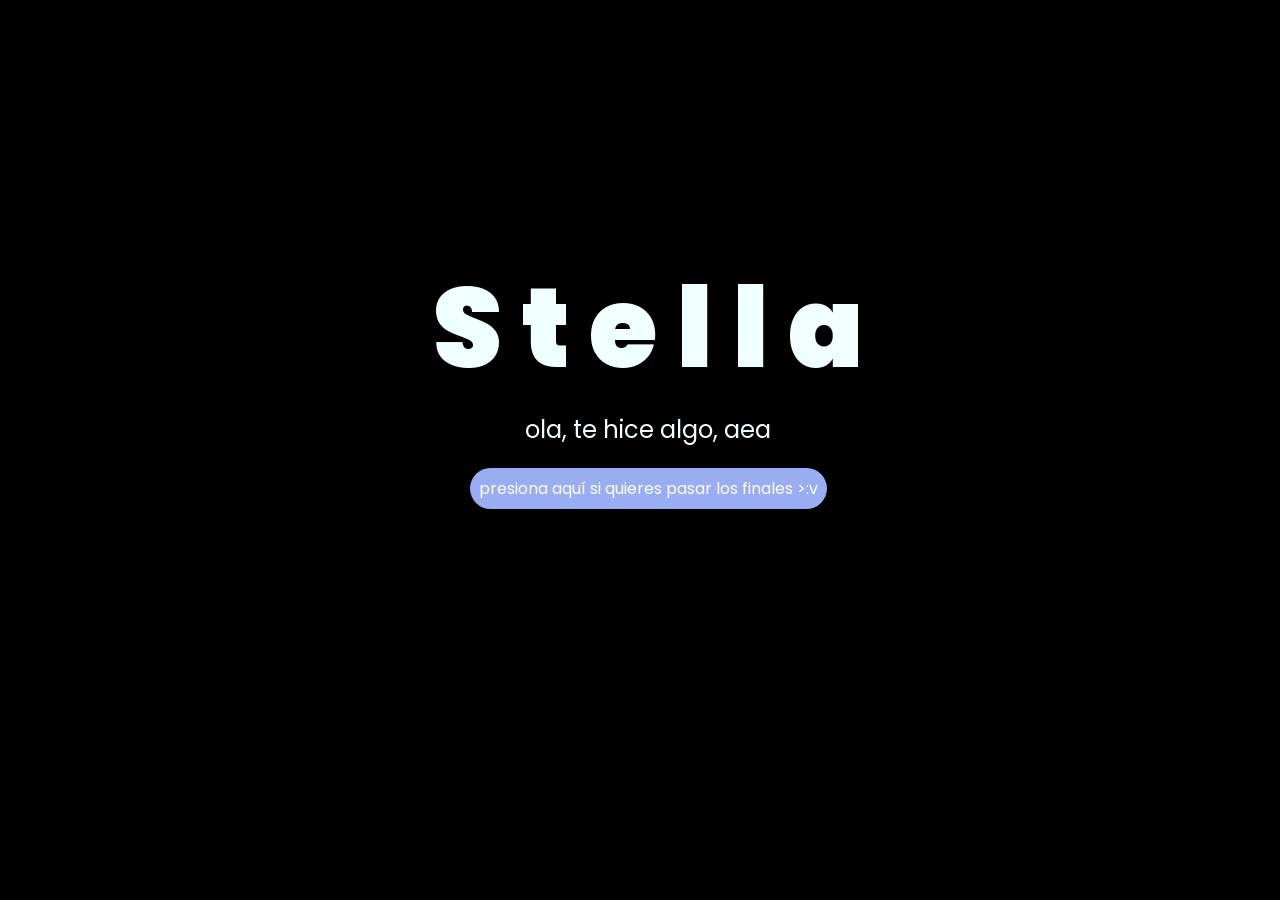
<file: index.html>
<!DOCTYPE html>
<html lang="es">
  <head>
    <meta charset="UTF-8" />
    <meta http-equiv="X-UA-Compatible" content="IE=edge" />
    <meta name="viewport" content="width=device-width, initial-scale=1.0" />
    <link rel="stylesheet" href="css/style.css" />
    <link rel="icon" href="img/flowers.png" type="image/x-icon" />
    <title>Para Stella</title>
  </head>

  <body>
    <div class="greetings">
      <span>S</span>
      <span>t</span>
      <span>e</span>
      <span>l</span>
      <span>l</span>
      <span>a</span>
    </div>
    <div class="description">
      <span>ola, te hice algo, aea</span>
    </div>
    <div class="button">
      <button class="botones">
        <a href="flower.html" style="color: #fff"
          >presiona aquí si quieres pasar los finales >:v</a
        >
      </button>
    </div>
  </body>
</html>
</file>
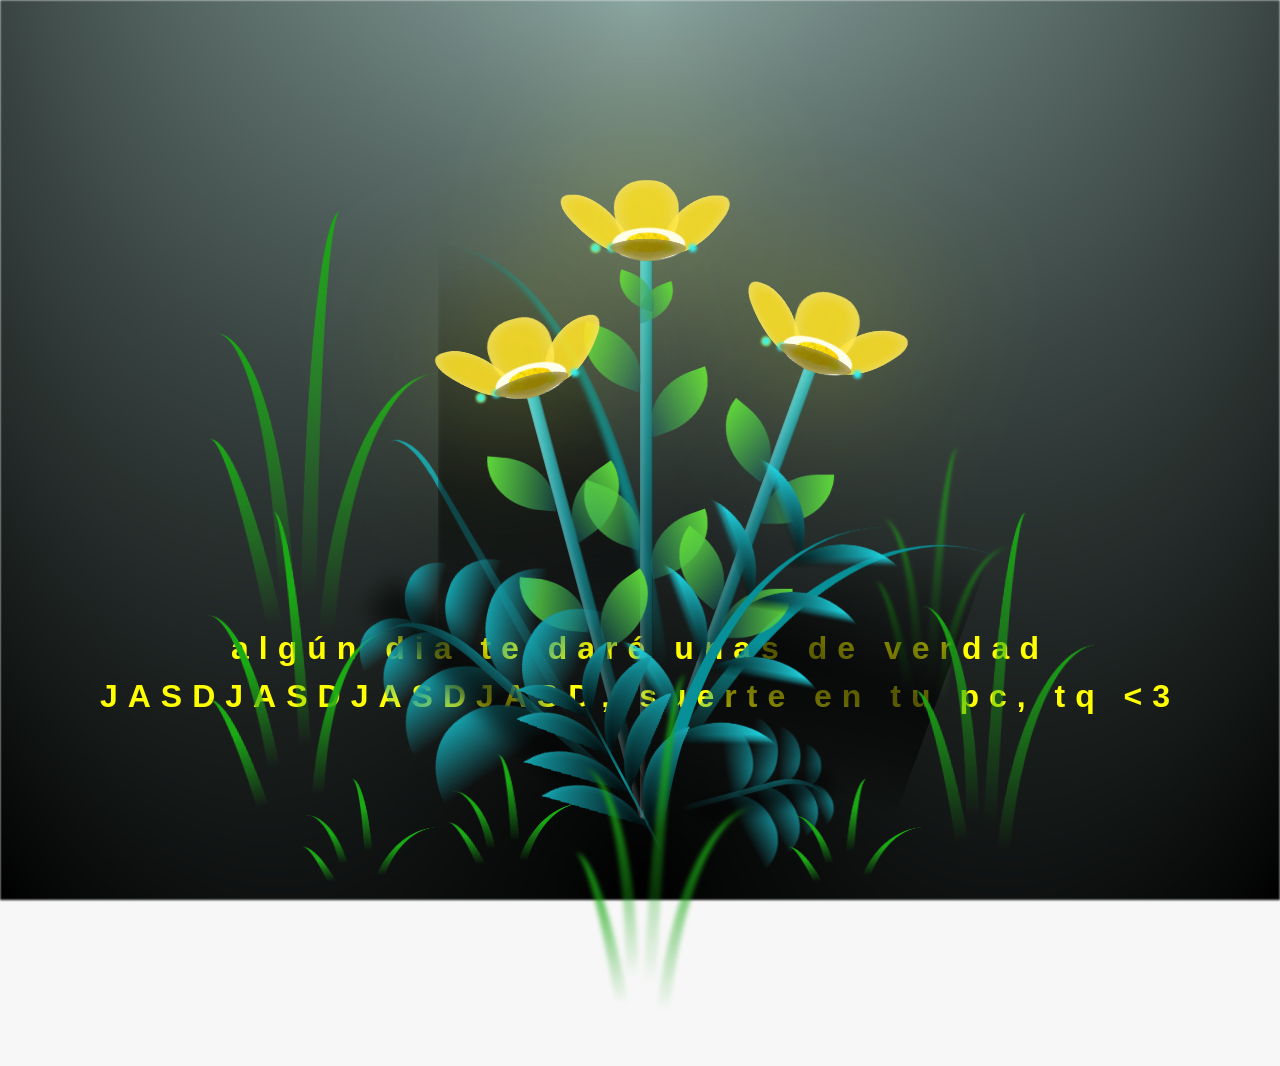
<file: flower.html>
<!DOCTYPE html>
<html lang="es">
  <head>
    <meta charset="UTF-8" />
    <meta http-equiv="X-UA-Compatible" content="IE=edge" />
    <meta name="viewport" content="width=device-width, initial-scale=1.0" />
    <link rel="stylesheet" href="css/main.css" />
    <link rel="icon" href="img/flowers.png" type="image/x-icon" />
    <title>Flower</title>
  </head>
  <body class="container">
    <audio src="sound/taylor.mp3" autoplay></audio>
    <div id="lyrics"></div>

    <h1 class="titulo">
      algún dia te daré unas de verdad JASDJASDJASDJASD, suerte en tu pc, tq <3
    </h1>
    <div class="night"></div>
    <div class="flowers">
      <div class="flower flower--1">
        <div class="flower__leafs flower__leafs--1">
          <div class="flower__leaf flower__leaf--1"></div>
          <div class="flower__leaf flower__leaf--2"></div>
          <div class="flower__leaf flower__leaf--3"></div>
          <div class="flower__leaf flower__leaf--4"></div>
          <div class="flower__white-circle"></div>

          <div class="flower__light flower__light--1"></div>
          <div class="flower__light flower__light--2"></div>
          <div class="flower__light flower__light--3"></div>
          <div class="flower__light flower__light--4"></div>
          <div class="flower__light flower__light--5"></div>
          <div class="flower__light flower__light--6"></div>
          <div class="flower__light flower__light--7"></div>
          <div class="flower__light flower__light--8"></div>
        </div>
        <div class="flower__line">
          <div class="flower__line__leaf flower__line__leaf--1"></div>
          <div class="flower__line__leaf flower__line__leaf--2"></div>
          <div class="flower__line__leaf flower__line__leaf--3"></div>
          <div class="flower__line__leaf flower__line__leaf--4"></div>
          <div class="flower__line__leaf flower__line__leaf--5"></div>
          <div class="flower__line__leaf flower__line__leaf--6"></div>
        </div>
      </div>

      <div class="flower flower--2">
        <div class="flower__leafs flower__leafs--2">
          <div class="flower__leaf flower__leaf--1"></div>
          <div class="flower__leaf flower__leaf--2"></div>
          <div class="flower__leaf flower__leaf--3"></div>
          <div class="flower__leaf flower__leaf--4"></div>
          <div class="flower__white-circle"></div>

          <div class="flower__light flower__light--1"></div>
          <div class="flower__light flower__light--2"></div>
          <div class="flower__light flower__light--3"></div>
          <div class="flower__light flower__light--4"></div>
          <div class="flower__light flower__light--5"></div>
          <div class="flower__light flower__light--6"></div>
          <div class="flower__light flower__light--7"></div>
          <div class="flower__light flower__light--8"></div>
        </div>
        <div class="flower__line">
          <div class="flower__line__leaf flower__line__leaf--1"></div>
          <div class="flower__line__leaf flower__line__leaf--2"></div>
          <div class="flower__line__leaf flower__line__leaf--3"></div>
          <div class="flower__line__leaf flower__line__leaf--4"></div>
        </div>
      </div>

      <div class="flower flower--3">
        <div class="flower__leafs flower__leafs--3">
          <div class="flower__leaf flower__leaf--1"></div>
          <div class="flower__leaf flower__leaf--2"></div>
          <div class="flower__leaf flower__leaf--3"></div>
          <div class="flower__leaf flower__leaf--4"></div>
          <div class="flower__white-circle"></div>

          <div class="flower__light flower__light--1"></div>
          <div class="flower__light flower__light--2"></div>
          <div class="flower__light flower__light--3"></div>
          <div class="flower__light flower__light--4"></div>
          <div class="flower__light flower__light--5"></div>
          <div class="flower__light flower__light--6"></div>
          <div class="flower__light flower__light--7"></div>
          <div class="flower__light flower__light--8"></div>
        </div>
        <div class="flower__line">
          <div class="flower__line__leaf flower__line__leaf--1"></div>
          <div class="flower__line__leaf flower__line__leaf--2"></div>
          <div class="flower__line__leaf flower__line__leaf--3"></div>
          <div class="flower__line__leaf flower__line__leaf--4"></div>
        </div>
      </div>

      <div class="grow-ans" style="--d: 1.2s">
        <div class="flower__g-long">
          <div class="flower__g-long__top"></div>
          <div class="flower__g-long__bottom"></div>
        </div>
      </div>

      <div class="growing-grass">
        <div class="flower__grass flower__grass--1">
          <div class="flower__grass--top"></div>
          <div class="flower__grass--bottom"></div>
          <div class="flower__grass__leaf flower__grass__leaf--1"></div>
          <div class="flower__grass__leaf flower__grass__leaf--2"></div>
          <div class="flower__grass__leaf flower__grass__leaf--3"></div>
          <div class="flower__grass__leaf flower__grass__leaf--4"></div>
          <div class="flower__grass__leaf flower__grass__leaf--5"></div>
          <div class="flower__grass__leaf flower__grass__leaf--6"></div>
          <div class="flower__grass__leaf flower__grass__leaf--7"></div>
          <div class="flower__grass__leaf flower__grass__leaf--8"></div>
          <div class="flower__grass__overlay"></div>
        </div>
      </div>

      <div class="growing-grass">
        <div class="flower__grass flower__grass--2">
          <div class="flower__grass--top"></div>
          <div class="flower__grass--bottom"></div>
          <div class="flower__grass__leaf flower__grass__leaf--1"></div>
          <div class="flower__grass__leaf flower__grass__leaf--2"></div>
          <div class="flower__grass__leaf flower__grass__leaf--3"></div>
          <div class="flower__grass__leaf flower__grass__leaf--4"></div>
          <div class="flower__grass__leaf flower__grass__leaf--5"></div>
          <div class="flower__grass__leaf flower__grass__leaf--6"></div>
          <div class="flower__grass__leaf flower__grass__leaf--7"></div>
          <div class="flower__grass__leaf flower__grass__leaf--8"></div>
          <div class="flower__grass__overlay"></div>
        </div>
      </div>

      <div class="grow-ans" style="--d: 2.4s">
        <div class="flower__g-right flower__g-right--1">
          <div class="leaf"></div>
        </div>
      </div>

      <div class="grow-ans" style="--d: 2.8s">
        <div class="flower__g-right flower__g-right--2">
          <div class="leaf"></div>
        </div>
      </div>

      <div class="grow-ans" style="--d: 2.8s">
        <div class="flower__g-front">
          <div
            class="flower__g-front__leaf-wrapper flower__g-front__leaf-wrapper--1"
          >
            <div class="flower__g-front__leaf"></div>
          </div>
          <div
            class="flower__g-front__leaf-wrapper flower__g-front__leaf-wrapper--2"
          >
            <div class="flower__g-front__leaf"></div>
          </div>
          <div
            class="flower__g-front__leaf-wrapper flower__g-front__leaf-wrapper--3"
          >
            <div class="flower__g-front__leaf"></div>
          </div>
          <div
            class="flower__g-front__leaf-wrapper flower__g-front__leaf-wrapper--4"
          >
            <div class="flower__g-front__leaf"></div>
          </div>
          <div
            class="flower__g-front__leaf-wrapper flower__g-front__leaf-wrapper--5"
          >
            <div class="flower__g-front__leaf"></div>
          </div>
          <div
            class="flower__g-front__leaf-wrapper flower__g-front__leaf-wrapper--6"
          >
            <div class="flower__g-front__leaf"></div>
          </div>
          <div
            class="flower__g-front__leaf-wrapper flower__g-front__leaf-wrapper--7"
          >
            <div class="flower__g-front__leaf"></div>
          </div>
          <div
            class="flower__g-front__leaf-wrapper flower__g-front__leaf-wrapper--8"
          >
            <div class="flower__g-front__leaf"></div>
          </div>
          <div class="flower__g-front__line"></div>
        </div>
      </div>

      <div class="grow-ans" style="--d: 3.2s">
        <div class="flower__g-fr">
          <div class="leaf"></div>
          <div class="flower__g-fr__leaf flower__g-fr__leaf--1"></div>
          <div class="flower__g-fr__leaf flower__g-fr__leaf--2"></div>
          <div class="flower__g-fr__leaf flower__g-fr__leaf--3"></div>
          <div class="flower__g-fr__leaf flower__g-fr__leaf--4"></div>
          <div class="flower__g-fr__leaf flower__g-fr__leaf--5"></div>
          <div class="flower__g-fr__leaf flower__g-fr__leaf--6"></div>
          <div class="flower__g-fr__leaf flower__g-fr__leaf--7"></div>
          <div class="flower__g-fr__leaf flower__g-fr__leaf--8"></div>
        </div>
      </div>

      <div class="long-g long-g--0">
        <div class="grow-ans" style="--d: 3s">
          <div class="leaf leaf--0"></div>
        </div>
        <div class="grow-ans" style="--d: 2.2s">
          <div class="leaf leaf--1"></div>
        </div>
        <div class="grow-ans" style="--d: 3.4s">
          <div class="leaf leaf--2"></div>
        </div>
        <div class="grow-ans" style="--d: 3.6s">
          <div class="leaf leaf--3"></div>
        </div>
      </div>

      <div class="long-g long-g--1">
        <div class="grow-ans" style="--d: 3.6s">
          <div class="leaf leaf--0"></div>
        </div>
        <div class="grow-ans" style="--d: 3.8s">
          <div class="leaf leaf--1"></div>
        </div>
        <div class="grow-ans" style="--d: 4s">
          <div class="leaf leaf--2"></div>
        </div>
        <div class="grow-ans" style="--d: 4.2s">
          <div class="leaf leaf--3"></div>
        </div>
      </div>

      <div class="long-g long-g--2">
        <div class="grow-ans" style="--d: 4s">
          <div class="leaf leaf--0"></div>
        </div>
        <div class="grow-ans" style="--d: 4.2s">
          <div class="leaf leaf--1"></div>
        </div>
        <div class="grow-ans" style="--d: 4.4s">
          <div class="leaf leaf--2"></div>
        </div>
        <div class="grow-ans" style="--d: 4.6s">
          <div class="leaf leaf--3"></div>
        </div>
      </div>

      <div class="long-g long-g--3">
        <div class="grow-ans" style="--d: 4s">
          <div class="leaf leaf--0"></div>
        </div>
        <div class="grow-ans" style="--d: 4.2s">
          <div class="leaf leaf--1"></div>
        </div>
        <div class="grow-ans" style="--d: 3s">
          <div class="leaf leaf--2"></div>
        </div>
        <div class="grow-ans" style="--d: 3.6s">
          <div class="leaf leaf--3"></div>
        </div>
      </div>

      <div class="long-g long-g--4">
        <div class="grow-ans" style="--d: 4s">
          <div class="leaf leaf--0"></div>
        </div>
        <div class="grow-ans" style="--d: 4.2s">
          <div class="leaf leaf--1"></div>
        </div>
        <div class="grow-ans" style="--d: 3s">
          <div class="leaf leaf--2"></div>
        </div>
        <div class="grow-ans" style="--d: 3.6s">
          <div class="leaf leaf--3"></div>
        </div>
      </div>

      <div class="long-g long-g--5">
        <div class="grow-ans" style="--d: 4s">
          <div class="leaf leaf--0"></div>
        </div>
        <div class="grow-ans" style="--d: 4.2s">
          <div class="leaf leaf--1"></div>
        </div>
        <div class="grow-ans" style="--d: 3s">
          <div class="leaf leaf--2"></div>
        </div>
        <div class="grow-ans" style="--d: 3.6s">
          <div class="leaf leaf--3"></div>
        </div>
      </div>

      <div class="long-g long-g--6">
        <div class="grow-ans" style="--d: 4.2s">
          <div class="leaf leaf--0"></div>
        </div>
        <div class="grow-ans" style="--d: 4.4s">
          <div class="leaf leaf--1"></div>
        </div>
        <div class="grow-ans" style="--d: 4.6s">
          <div class="leaf leaf--2"></div>
        </div>
        <div class="grow-ans" style="--d: 4.8s">
          <div class="leaf leaf--3"></div>
        </div>
      </div>

      <div class="long-g long-g--7">
        <div class="grow-ans" style="--d: 3s">
          <div class="leaf leaf--0"></div>
        </div>
        <div class="grow-ans" style="--d: 3.2s">
          <div class="leaf leaf--1"></div>
        </div>
        <div class="grow-ans" style="--d: 3.5s">
          <div class="leaf leaf--2"></div>
        </div>
        <div class="grow-ans" style="--d: 3.6s">
          <div class="leaf leaf--3"></div>
        </div>
      </div>
    </div>
    <script src="anim.js"></script>
    <script src="main.js"></script>
  </body>
</html>
</file>
<file: css/style.css>
@import url('https://fonts.googleapis.com/css2?family=Poppins:ital,wght@0,500;1,900&display=swap');
*{
    font-family: 'Poppins',cursive;
}
body{
    color: azure;
    width: 100%;
    height: 82vh;
    display: flex;
    flex-direction: column;
    align-items: center;
    justify-content: center;
    background-color: black;
    /* padding-top: -30; */
}

.botones{
    padding: 9px;
    border-radius: 80px;
    background-color: transparent;
    border: none;
}

.botones a{
    background-color: #99AEF2;
    padding: 9px;
    border-radius: 80px;
    -webkit-border-radius: 80px;
    -moz-border-radius: 80px;
    -ms-border-radius: 80px;
    -o-border-radius: 80px;

}

.botones a:focus{
    background-color: rgb(50, 194, 194);
}

.greetings{
    font-size: 7rem;
    font-weight: 900;
}
.greetings > span{
    animation: glow 2.5s ease-in-out infinite;
}
@keyframes glow{
    0%, 100%{
        color: #fff;
        text-shadow: 0 0 12px #39c6d6, 0 0 50px #39c6d6, 0 0 100px #39c6d6;
    }
    10%, 90%{
        color: #111;
        text-shadow: none;
    }
}
.greetings > span:nth-child(2){
    animation-delay: .2s ;
}
.greetings > span:nth-child(3){
    animation-delay: .4s ;
}
.greetings > span:nth-child(4){
    animation-delay: .6s;
}
.greetings > span:nth-child(5){
    animation-delay: .8s;
}
.greetings > span:nth-child(6){
    animation-delay: 1s;
}

.description{
    font-size: 1.5rem;
    margin-bottom: 20px;
}

.button a{
    text-decoration: none;
    font-size: 1rem;
    color: #111;
}

@media screen and (max-width:574px){
    .greetings{
        display: block;
        font-size: 4rem;
        font-weight: 800;
        text-align: center;
    }
    .description{
        font-size: 2rem;
    }
    
    .button a{
        font-size: 1rem;
    }
}
</file>
<file: css/main.css>
*,
*::after,
*::before {
  padding: 0;
  margin: 0;
  box-sizing: border-box;
}

:root {
  --dark-color: #000;
}

body {
  display: flex;
  align-items: flex-end;
  justify-content: center;
  min-height: 100vh;
  background-color: var(--dark-color);
  overflow: hidden;
  perspective: 1000px;
}

#lyrics {
  font-size: 28px;
  font-family: "Franklin Gothic Medium", "Arial Narrow", Arial, sans-serif;
  color: white;
  position: absolute;
  margin-bottom: 20%;
  z-index: 1;
  font-weight: bold;
  letter-spacing: 4px;
}
@media only screen and (max-width: 600px) {
  /* Estilos específicos para dispositivos con un ancho máximo de 600px */
  #lyrics {
      font-size: 14px; /* Reduce el tamaño del texto para dispositivos más pequeños */
      margin-bottom: 530px;
      letter-spacing: 3px;
  }

}
.titulo {
  margin-bottom: 180px;
  font-family: "Arial Narrow", Arial, sans-serif;
  color: yellow;
  position: absolute;
  font-weight: bold;
  letter-spacing: 10px;
  opacity: 0;
  animation: fadeIn 3s ease-in-out forwards;
  text-align: center;
}
@keyframes fadeIn {
  from {
    opacity: 0;
  }
  to {
    opacity: 1;
  }
}

.night {
  z-index: -1;
  position: absolute;
  left: 50%;
  top: 0;
  transform: translateX(-50%);
  width: 100%;
  height: 100%;
  filter: blur(0.1vmin);
  background-image: radial-gradient(
      ellipse at top,
      transparent 0%,
      var(--dark-color)
    ),
    radial-gradient(
      ellipse at bottom,
      var(--dark-color),
      #C5EBE3
    ),
    repeating-linear-gradient(
      220deg,
      rgb(0, 0, 0) 0px,
      rgb(0, 0, 0) 19px,
      transparent 19px,
      transparent 22px
    ),
    repeating-linear-gradient(
      189deg,
      rgb(0, 0, 0) 0px,
      rgb(0, 0, 0) 19px,
      transparent 19px,
      transparent 22px
    ),
    repeating-linear-gradient(
      148deg,
      rgb(0, 0, 0) 0px,
      rgb(0, 0, 0) 19px,
      transparent 19px,
      transparent 22px
    ),
    linear-gradient(90deg, rgb(0, 255, 250), rgb(240, 240, 240));
}

.flowers {
  position: relative;
  transform: scale(0.9);
  /*margin-bottom: 100px;
  */
}

@media only screen and (max-width: 600px) {
  /* Estilos específicos para dispositivos con un ancho máximo de 600px */
.flowers {
      font-size: 14px;
      margin-bottom: 35%;
      letter-spacing: 3px;
      transform: scale(1.0);
}

}

.flower {
  position: absolute;
  bottom: 10vmin;
  transform-origin: bottom center;
  z-index: 10;
  --fl-speed: 0.8s;
}
.flower--1 {
  -webkit-animation: moving-flower-1 4s linear infinite;
  animation: moving-flower-1 4s linear infinite;
}
.flower--1 .flower__line {
  height: 70vmin;
  -webkit-animation-delay: 0.3s;
  animation-delay: 0.3s;
}
.flower--1 .flower__line__leaf--1 {
  -webkit-animation: blooming-leaf-right var(--fl-speed) 1.6s backwards;
  animation: blooming-leaf-right var(--fl-speed) 1.6s backwards;
}
.flower--1 .flower__line__leaf--2 {
  -webkit-animation: blooming-leaf-right var(--fl-speed) 1.4s backwards;
  animation: blooming-leaf-right var(--fl-speed) 1.4s backwards;
}
.flower--1 .flower__line__leaf--3 {
  -webkit-animation: blooming-leaf-left var(--fl-speed) 1.2s backwards;
  animation: blooming-leaf-left var(--fl-speed) 1.2s backwards;
}
.flower--1 .flower__line__leaf--4 {
  -webkit-animation: blooming-leaf-left var(--fl-speed) 1s backwards;
  animation: blooming-leaf-left var(--fl-speed) 1s backwards;
}
.flower--1 .flower__line__leaf--5 {
  -webkit-animation: blooming-leaf-right var(--fl-speed) 1.8s backwards;
  animation: blooming-leaf-right var(--fl-speed) 1.8s backwards;
}
.flower--1 .flower__line__leaf--6 {
  -webkit-animation: blooming-leaf-left var(--fl-speed) 2s backwards;
  animation: blooming-leaf-left var(--fl-speed) 2s backwards;
}
.flower--2 {
  left: 50%;
  transform: rotate(20deg);
  -webkit-animation: moving-flower-2 4s linear infinite;
  animation: moving-flower-2 4s linear infinite;
}
.flower--2 .flower__line {
  height: 60vmin;
  -webkit-animation-delay: 0.6s;
  animation-delay: 0.6s;
}
.flower--2 .flower__line__leaf--1 {
  -webkit-animation: blooming-leaf-right var(--fl-speed) 1.9s backwards;
  animation: blooming-leaf-right var(--fl-speed) 1.9s backwards;
}
.flower--2 .flower__line__leaf--2 {
  -webkit-animation: blooming-leaf-right var(--fl-speed) 1.7s backwards;
  animation: blooming-leaf-right var(--fl-speed) 1.7s backwards;
}
.flower--2 .flower__line__leaf--3 {
  -webkit-animation: blooming-leaf-left var(--fl-speed) 1.5s backwards;
  animation: blooming-leaf-left var(--fl-speed) 1.5s backwards;
}
.flower--2 .flower__line__leaf--4 {
  -webkit-animation: blooming-leaf-left var(--fl-speed) 1.3s backwards;
  animation: blooming-leaf-left var(--fl-speed) 1.3s backwards;
}
.flower--3 {
  left: 50%;
  transform: rotate(-15deg);
  -webkit-animation: moving-flower-3 4s linear infinite;
  animation: moving-flower-3 4s linear infinite;
}
.flower--3 .flower__line {
  -webkit-animation-delay: 0.9s;
  animation-delay: 0.9s;
}
.flower--3 .flower__line__leaf--1 {
  -webkit-animation: blooming-leaf-right var(--fl-speed) 2.5s backwards;
  animation: blooming-leaf-right var(--fl-speed) 2.5s backwards;
}
.flower--3 .flower__line__leaf--2 {
  -webkit-animation: blooming-leaf-right var(--fl-speed) 2.3s backwards;
  animation: blooming-leaf-right var(--fl-speed) 2.3s backwards;
}
.flower--3 .flower__line__leaf--3 {
  -webkit-animation: blooming-leaf-left var(--fl-speed) 2.1s backwards;
  animation: blooming-leaf-left var(--fl-speed) 2.1s backwards;
}
.flower--3 .flower__line__leaf--4 {
  -webkit-animation: blooming-leaf-left var(--fl-speed) 1.9s backwards;
  animation: blooming-leaf-left var(--fl-speed) 1.9s backwards;
}
.flower__leafs {
  position: relative;
  -webkit-animation: blooming-flower 2s backwards;
  animation: blooming-flower 2s backwards;
}
.flower__leafs--1 {
  -webkit-animation-delay: 1.1s;
  animation-delay: 1.1s;
}
.flower__leafs--2 {
  -webkit-animation-delay: 1.4s;
  animation-delay: 1.4s;
}
.flower__leafs--3 {
  -webkit-animation-delay: 1.7s;
  animation-delay: 1.7s;
}
.flower__leafs::after {
  content: "";
  position: absolute;
  left: 0;
  top: 0;
  transform: translate(-50%, -100%);
  width: 8vmin;
  height: 8vmin;
  background-color: #f9fd25;
  /* background-color: #fd2525; */
  filter: blur(10vmin);
}
.flower__leaf {
  position: absolute;
  bottom: 0;
  left: 50%;
  width: 8vmin;
  height: 11vmin;
  border-radius: 51% 49% 47% 53%/44% 45% 55% 69%;
  background-color: #99AEF2;
  background-color: #fddd25;
  transform-origin: bottom center;
  opacity: 0.9;
  box-shadow: inset 0 0 2vmin rgba(255, 255, 255, 0.5);
}
.flower__leaf--1 {
  transform: translate(-10%, 1%) rotateY(40deg) rotateX(-50deg);
}
.flower__leaf--2 {
  transform: translate(-50%, -4%) rotateX(40deg);
}
.flower__leaf--3 {
  transform: translate(-90%, 0%) rotateY(45deg) rotateX(50deg);
}
.flower__leaf--4 {
  width: 8vmin;
  height: 8vmin;
  transform-origin: bottom left;
  border-radius: 4vmin 10vmin 4vmin 4vmin;
  transform: translate(0%, 18%) rotateX(70deg) rotate(-43deg);
  background-color: #7c6901;
  z-index: 1;
  opacity: 0.8;
}
.flower__white-circle {
  position: absolute;
  left: -3.5vmin;
  top: -3vmin;
  width: 9vmin;
  height: 4vmin;
  border-radius: 50%;
  background-color: #fff;
}
.flower__white-circle::after {
  content: "";
  position: absolute;
  left: 50%;
  top: 45%;
  transform: translate(-50%, -50%);
  width: 60%;
  height: 60%;
  border-radius: inherit;
  background-image: repeating-linear-gradient(
      135deg,
      rgba(0, 0, 0, 0.03) 0px,
      rgba(0, 0, 0, 0.03) 1px,
      transparent 1px,
      transparent 12px
    ),
    repeating-linear-gradient(
      45deg,
      rgba(0, 0, 0, 0.03) 0px,
      rgba(0, 0, 0, 0.03) 1px,
      transparent 1px,
      transparent 12px
    ),
    repeating-linear-gradient(
      67.5deg,
      rgba(0, 0, 0, 0.03) 0px,
      rgba(0, 0, 0, 0.03) 1px,
      transparent 1px,
      transparent 12px
    ),
    repeating-linear-gradient(
      135deg,
      rgba(0, 0, 0, 0.03) 0px,
      rgba(0, 0, 0, 0.03) 1px,
      transparent 1px,
      transparent 12px
    ),
    repeating-linear-gradient(
      45deg,
      rgba(0, 0, 0, 0.03) 0px,
      rgba(0, 0, 0, 0.03) 1px,
      transparent 1px,
      transparent 12px
    ),
    repeating-linear-gradient(
      112.5deg,
      rgba(0, 0, 0, 0.03) 0px,
      rgba(0, 0, 0, 0.03) 1px,
      transparent 1px,
      transparent 12px
    ),
    repeating-linear-gradient(
      112.5deg,
      rgba(0, 0, 0, 0.03) 0px,
      rgba(0, 0, 0, 0.03) 1px,
      transparent 1px,
      transparent 12px
    ),
    repeating-linear-gradient(
      45deg,
      rgba(0, 0, 0, 0.03) 0px,
      rgba(0, 0, 0, 0.03) 1px,
      transparent 1px,
      transparent 12px
    ),
    repeating-linear-gradient(
      22.5deg,
      rgba(0, 0, 0, 0.03) 0px,
      rgba(0, 0, 0, 0.03) 1px,
      transparent 1px,
      transparent 12px
    ),
    repeating-linear-gradient(
      45deg,
      rgba(0, 0, 0, 0.03) 0px,
      rgba(0, 0, 0, 0.03) 1px,
      transparent 1px,
      transparent 12px
    ),
    repeating-linear-gradient(
      22.5deg,
      rgba(0, 0, 0, 0.03) 0px,
      rgba(0, 0, 0, 0.03) 1px,
      transparent 1px,
      transparent 12px
    ),
    repeating-linear-gradient(
      135deg,
      rgba(0, 0, 0, 0.03) 0px,
      rgba(0, 0, 0, 0.03) 1px,
      transparent 1px,
      transparent 12px
    ),
    repeating-linear-gradient(
      157.5deg,
      rgba(0, 0, 0, 0.03) 0px,
      rgba(0, 0, 0, 0.03) 1px,
      transparent 1px,
      transparent 12px
    ),
    repeating-linear-gradient(
      67.5deg,
      rgba(0, 0, 0, 0.03) 0px,
      rgba(0, 0, 0, 0.03) 1px,
      transparent 1px,
      transparent 12px
    ),
    repeating-linear-gradient(
      67.5deg,
      rgba(0, 0, 0, 0.03) 0px,
      rgba(0, 0, 0, 0.03) 1px,
      transparent 1px,
      transparent 12px
    ),
    linear-gradient(90deg, rgb(255, 235, 18), rgb(255, 206, 0));
}
.flower__line {
  height: 55vmin;
  width: 1.5vmin;
  background-image: linear-gradient(
      to left,
      rgba(0, 0, 0, 0.2),
      transparent,
      rgba(255, 255, 255, 0.2)
    ),
    linear-gradient(to top, transparent 10%, #14757a, #39c6d6);
  box-shadow: inset 0 0 2px rgba(0, 0, 0, 0.5);
  -webkit-animation: grow-flower-tree 4s backwards;
  animation: grow-flower-tree 4s backwards;
}
.flower__line__leaf {
  --w: 7vmin;
  --h: calc(var(--w) + 2vmin);
  position: absolute;
  top: 20%;
  left: 90%;
  width: var(--w);
  height: var(--h);
  border-top-right-radius: var(--h);
  border-bottom-left-radius: var(--h);
  background-image: linear-gradient(to top, rgba(20, 117, 122, 0.4), #5ed639);
}
.flower__line__leaf--1 {
  transform: rotate(70deg) rotateY(30deg);
}
.flower__line__leaf--2 {
  top: 45%;
  transform: rotate(70deg) rotateY(30deg);
}
.flower__line__leaf--3,
.flower__line__leaf--4,
.flower__line__leaf--6 {
  border-top-right-radius: 0;
  border-bottom-left-radius: 0;
  border-top-left-radius: var(--h);
  border-bottom-right-radius: var(--h);
  left: -460%;
  top: 12%;
  transform: rotate(-70deg) rotateY(30deg);
}
.flower__line__leaf--4 {
  top: 40%;
}
.flower__line__leaf--5 {
  top: 0;
  transform-origin: left;
  transform: rotate(70deg) rotateY(30deg) scale(0.6);
}
.flower__line__leaf--6 {
  top: -2%;
  left: -450%;
  transform-origin: right;
  transform: rotate(-70deg) rotateY(30deg) scale(0.6);
}
.flower__light {
  position: absolute;
  bottom: 0vmin;
  width: 1vmin;
  height: 1vmin;
  background-color: rgb(255, 251, 0);
  border-radius: 50%;
  filter: blur(0.2vmin);
  -webkit-animation: light-ans 4s linear infinite backwards;
  animation: light-ans 4s linear infinite backwards;
}
.flower__light:nth-child(odd) {
  background-color: #23f0ff;
}
.flower__light--1 {
  left: -2vmin;
  -webkit-animation-delay: 1s;
  animation-delay: 1s;
}
.flower__light--2 {
  left: 3vmin;
  -webkit-animation-delay: 0.5s;
  animation-delay: 0.5s;
}
.flower__light--3 {
  left: -6vmin;
  -webkit-animation-delay: 0.3s;
  animation-delay: 0.3s;
}
.flower__light--4 {
  left: 6vmin;
  -webkit-animation-delay: 0.9s;
  animation-delay: 0.9s;
}
.flower__light--5 {
  left: -1vmin;
  -webkit-animation-delay: 1.5s;
  animation-delay: 1.5s;
}
.flower__light--6 {
  left: -4vmin;
  -webkit-animation-delay: 3s;
  animation-delay: 3s;
}
.flower__light--7 {
  left: 3vmin;
  -webkit-animation-delay: 2s;
  animation-delay: 2s;
}
.flower__light--8 {
  left: -6vmin;
  -webkit-animation-delay: 3.5s;
  animation-delay: 3.5s;
}
.flower__grass {
  --c: #159faa;
  --line-w: 1.5vmin;
  position: absolute;
  bottom: 12vmin;
  left: -7vmin;
  display: flex;
  flex-direction: column;
  align-items: flex-end;
  z-index: 20;
  transform-origin: bottom center;
  transform: rotate(-48deg) rotateY(40deg);
}
.flower__grass--1 {
  -webkit-animation: moving-grass 2s linear infinite;
  animation: moving-grass 2s linear infinite;
}
.flower__grass--2 {
  left: 2vmin;
  bottom: 10vmin;
  transform: scale(0.5) rotate(75deg) rotateX(10deg) rotateY(-200deg);
  opacity: 0.8;
  z-index: 0;
  -webkit-animation: moving-grass--2 1.5s linear infinite;
  animation: moving-grass--2 1.5s linear infinite;
}
.flower__grass--top {
  width: 7vmin;
  height: 10vmin;
  border-top-right-radius: 100%;
  border-right: var(--line-w) solid var(--c);
  transform-origin: bottom center;
  transform: rotate(-2deg);
}
.flower__grass--bottom {
  margin-top: -2px;
  width: var(--line-w);
  height: 25vmin;
  background-image: linear-gradient(to top, transparent, var(--c));
}
.flower__grass__leaf {
  --size: 10vmin;
  position: absolute;
  width: calc(var(--size) * 2.1);
  height: var(--size);
  border-top-left-radius: var(--size);
  border-top-right-radius: var(--size);
  background-image: linear-gradient(
    to top,
    transparent,
    transparent 30%,
    var(--c)
  );
  z-index: 100;
}
.flower__grass__leaf--1 {
  top: -6%;
  left: 30%;
  --size: 6vmin;
  transform: rotate(-20deg);
  -webkit-animation: growing-grass-ans--1 2s 2.6s backwards;
  animation: growing-grass-ans--1 2s 2.6s backwards;
}
@-webkit-keyframes growing-grass-ans--1 {
  0% {
    transform-origin: bottom left;
    transform: rotate(-20deg) scale(0);
  }
}
@keyframes growing-grass-ans--1 {
  0% {
    transform-origin: bottom left;
    transform: rotate(-20deg) scale(0);
  }
}
.flower__grass__leaf--2 {
  top: -5%;
  left: -110%;
  --size: 6vmin;
  transform: rotate(10deg);
  -webkit-animation: growing-grass-ans--2 2s 2.4s linear backwards;
  animation: growing-grass-ans--2 2s 2.4s linear backwards;
}
@-webkit-keyframes growing-grass-ans--2 {
  0% {
    transform-origin: bottom right;
    transform: rotate(10deg) scale(0);
  }
}
@keyframes growing-grass-ans--2 {
  0% {
    transform-origin: bottom right;
    transform: rotate(10deg) scale(0);
  }
}
.flower__grass__leaf--3 {
  top: 5%;
  left: 60%;
  --size: 8vmin;
  transform: rotate(-18deg) rotateX(-20deg);
  -webkit-animation: growing-grass-ans--3 2s 2.2s linear backwards;
  animation: growing-grass-ans--3 2s 2.2s linear backwards;
}
@-webkit-keyframes growing-grass-ans--3 {
  0% {
    transform-origin: bottom left;
    transform: rotate(-18deg) rotateX(-20deg) scale(0);
  }
}
@keyframes growing-grass-ans--3 {
  0% {
    transform-origin: bottom left;
    transform: rotate(-18deg) rotateX(-20deg) scale(0);
  }
}
.flower__grass__leaf--4 {
  top: 6%;
  left: -135%;
  --size: 8vmin;
  transform: rotate(2deg);
  -webkit-animation: growing-grass-ans--4 2s 2s linear backwards;
  animation: growing-grass-ans--4 2s 2s linear backwards;
}
@-webkit-keyframes growing-grass-ans--4 {
  0% {
    transform-origin: bottom right;
    transform: rotate(2deg) scale(0);
  }
}
@keyframes growing-grass-ans--4 {
  0% {
    transform-origin: bottom right;
    transform: rotate(2deg) scale(0);
  }
}
.flower__grass__leaf--5 {
  top: 20%;
  left: 60%;
  --size: 10vmin;
  transform: rotate(-24deg) rotateX(-20deg);
  -webkit-animation: growing-grass-ans--5 2s 1.8s linear backwards;
  animation: growing-grass-ans--5 2s 1.8s linear backwards;
}
@-webkit-keyframes growing-grass-ans--5 {
  0% {
    transform-origin: bottom left;
    transform: rotate(-24deg) rotateX(-20deg) scale(0);
  }
}
@keyframes growing-grass-ans--5 {
  0% {
    transform-origin: bottom left;
    transform: rotate(-24deg) rotateX(-20deg) scale(0);
  }
}
.flower__grass__leaf--6 {
  top: 22%;
  left: -180%;
  --size: 10vmin;
  transform: rotate(10deg);
  -webkit-animation: growing-grass-ans--6 2s 1.6s linear backwards;
  animation: growing-grass-ans--6 2s 1.6s linear backwards;
}
@-webkit-keyframes growing-grass-ans--6 {
  0% {
    transform-origin: bottom right;
    transform: rotate(10deg) scale(0);
  }
}
@keyframes growing-grass-ans--6 {
  0% {
    transform-origin: bottom right;
    transform: rotate(10deg) scale(0);
  }
}
.flower__grass__leaf--7 {
  top: 39%;
  left: 70%;
  --size: 10vmin;
  transform: rotate(-10deg);
  -webkit-animation: growing-grass-ans--7 2s 1.4s linear backwards;
  animation: growing-grass-ans--7 2s 1.4s linear backwards;
}
@-webkit-keyframes growing-grass-ans--7 {
  0% {
    transform-origin: bottom left;
    transform: rotate(-10deg) scale(0);
  }
}
@keyframes growing-grass-ans--7 {
  0% {
    transform-origin: bottom left;
    transform: rotate(-10deg) scale(0);
  }
}
.flower__grass__leaf--8 {
  top: 40%;
  left: -215%;
  --size: 11vmin;
  transform: rotate(10deg);
  -webkit-animation: growing-grass-ans--8 2s 1.2s linear backwards;
  animation: growing-grass-ans--8 2s 1.2s linear backwards;
}
@-webkit-keyframes growing-grass-ans--8 {
  0% {
    transform-origin: bottom right;
    transform: rotate(10deg) scale(0);
  }
}
@keyframes growing-grass-ans--8 {
  0% {
    transform-origin: bottom right;
    transform: rotate(10deg) scale(0);
  }
}
.flower__grass__overlay {
  position: absolute;
  top: -10%;
  right: 0%;
  width: 100%;
  height: 100%;
  background-color: rgba(0, 0, 0, 0.6);
  filter: blur(1.5vmin);
  z-index: 100;
}
.flower__g-long {
  --w: 2vmin;
  --h: 6vmin;
  --c: #159faa;
  position: absolute;
  bottom: 10vmin;
  left: -3vmin;
  transform-origin: bottom center;
  transform: rotate(-30deg) rotateY(-20deg);
  display: flex;
  flex-direction: column;
  align-items: flex-end;
  -webkit-animation: flower-g-long-ans 3s linear infinite;
  animation: flower-g-long-ans 3s linear infinite;
}
@-webkit-keyframes flower-g-long-ans {
  0%,
  100% {
    transform: rotate(-30deg) rotateY(-20deg);
  }
  50% {
    transform: rotate(-32deg) rotateY(-20deg);
  }
}
@keyframes flower-g-long-ans {
  0%,
  100% {
    transform: rotate(-30deg) rotateY(-20deg);
  }
  50% {
    transform: rotate(-32deg) rotateY(-20deg);
  }
}
.flower__g-long__top {
  top: calc(var(--h) * -1);
  width: calc(var(--w) + 1vmin);
  height: var(--h);
  border-top-right-radius: 100%;
  border-right: 0.7vmin solid var(--c);
  transform: translate(-0.7vmin, 1vmin);
}
.flower__g-long__bottom {
  width: var(--w);
  height: 50vmin;
  transform-origin: bottom center;
  background-image: linear-gradient(to top, transparent 30%, var(--c));
  box-shadow: inset 0 0 2px rgba(0, 0, 0, 0.5);
  -webkit-clip-path: polygon(35% 0, 65% 1%, 100% 100%, 0% 100%);
  clip-path: polygon(35% 0, 65% 1%, 100% 100%, 0% 100%);
}
.flower__g-right {
  position: absolute;
  bottom: 6vmin;
  left: -2vmin;
  transform-origin: bottom left;
  transform: rotate(20deg);
}
.flower__g-right .leaf {
  width: 30vmin;
  height: 50vmin;
  border-top-left-radius: 100%;
  border-left: 2vmin solid #079097;
  background-image: linear-gradient(
    to bottom,
    transparent,
    var(--dark-color) 60%
  );
  -webkit-mask-image: linear-gradient(to top, transparent 30%, #079097 60%);
}
.flower__g-right--1 {
  -webkit-animation: flower-g-right-ans 2.5s linear infinite;
  animation: flower-g-right-ans 2.5s linear infinite;
}
.flower__g-right--2 {
  left: 5vmin;
  transform: rotateY(-180deg);
  -webkit-animation: flower-g-right-ans--2 3s linear infinite;
  animation: flower-g-right-ans--2 3s linear infinite;
}
.flower__g-right--2 .leaf {
  height: 75vmin;
  filter: blur(0.3vmin);
  opacity: 0.8;
}
@-webkit-keyframes flower-g-right-ans {
  0%,
  100% {
    transform: rotate(20deg);
  }
  50% {
    transform: rotate(24deg) rotateX(-20deg);
  }
}
@keyframes flower-g-right-ans {
  0%,
  100% {
    transform: rotate(20deg);
  }
  50% {
    transform: rotate(24deg) rotateX(-20deg);
  }
}
@-webkit-keyframes flower-g-right-ans--2 {
  0%,
  100% {
    transform: rotateY(-180deg) rotate(0deg) rotateX(-20deg);
  }
  50% {
    transform: rotateY(-180deg) rotate(6deg) rotateX(-20deg);
  }
}
@keyframes flower-g-right-ans--2 {
  0%,
  100% {
    transform: rotateY(-180deg) rotate(0deg) rotateX(-20deg);
  }
  50% {
    transform: rotateY(-180deg) rotate(6deg) rotateX(-20deg);
  }
}
.flower__g-front {
  position: absolute;
  bottom: 6vmin;
  left: 2.5vmin;
  z-index: 100;
  transform-origin: bottom center;
  transform: rotate(-28deg) rotateY(30deg) scale(1.04);
  -webkit-animation: flower__g-front-ans 2s linear infinite;
  animation: flower__g-front-ans 2s linear infinite;
}
@-webkit-keyframes flower__g-front-ans {
  0%,
  100% {
    transform: rotate(-28deg) rotateY(30deg) scale(1.04);
  }
  50% {
    transform: rotate(-35deg) rotateY(40deg) scale(1.04);
  }
}
@keyframes flower__g-front-ans {
  0%,
  100% {
    transform: rotate(-28deg) rotateY(30deg) scale(1.04);
  }
  50% {
    transform: rotate(-35deg) rotateY(40deg) scale(1.04);
  }
}
.flower__g-front__line {
  width: 0.3vmin;
  height: 20vmin;
  background-image: linear-gradient(
    to top,
    transparent,
    #079097,
    transparent 100%
  );
  position: relative;
}
.flower__g-front__leaf-wrapper {
  position: absolute;
  top: 0;
  left: 0;
  transform-origin: bottom left;
  transform: rotate(10deg);
}
.flower__g-front__leaf-wrapper:nth-child(even) {
  left: 0vmin;
  transform: rotateY(-180deg) rotate(5deg);
  -webkit-animation: flower__g-front__leaf-left-ans 1s ease-in backwards;
  animation: flower__g-front__leaf-left-ans 1s ease-in backwards;
}
.flower__g-front__leaf-wrapper:nth-child(odd) {
  -webkit-animation: flower__g-front__leaf-ans 1s ease-in backwards;
  animation: flower__g-front__leaf-ans 1s ease-in backwards;
}
.flower__g-front__leaf-wrapper--1 {
  top: -8vmin;
  transform: scale(0.7);
  -webkit-animation: flower__g-front__leaf-ans 1s 5.5s ease-in backwards !important;
  animation: flower__g-front__leaf-ans 1s 5.5s ease-in backwards !important;
}
.flower__g-front__leaf-wrapper--2 {
  top: -8vmin;
  transform: rotateY(-180deg) scale(0.7) !important;
  -webkit-animation: flower__g-front__leaf-left-ans-2 1s 4.6s ease-in backwards !important;
  animation: flower__g-front__leaf-left-ans-2 1s 4.6s ease-in backwards !important;
}
.flower__g-front__leaf-wrapper--3 {
  top: -3vmin;
  -webkit-animation: flower__g-front__leaf-ans 1s 4.6s ease-in backwards;
  animation: flower__g-front__leaf-ans 1s 4.6s ease-in backwards;
}
.flower__g-front__leaf-wrapper--4 {
  top: -3vmin;
  transform: rotateY(-180deg) scale(0.9) !important;
  -webkit-animation: flower__g-front__leaf-left-ans-2 1s 4.6s ease-in backwards !important;
  animation: flower__g-front__leaf-left-ans-2 1s 4.6s ease-in backwards !important;
}
@-webkit-keyframes flower__g-front__leaf-left-ans-2 {
  0% {
    transform: rotateY(-180deg) scale(0);
  }
}
@keyframes flower__g-front__leaf-left-ans-2 {
  0% {
    transform: rotateY(-180deg) scale(0);
  }
}
.flower__g-front__leaf-wrapper--5,
.flower__g-front__leaf-wrapper--6 {
  top: 2vmin;
}
.flower__g-front__leaf-wrapper--7,
.flower__g-front__leaf-wrapper--8 {
  top: 6.5vmin;
}
.flower__g-front__leaf-wrapper--2 {
  -webkit-animation-delay: 5.2s !important;
  animation-delay: 5.2s !important;
}
.flower__g-front__leaf-wrapper--3 {
  -webkit-animation-delay: 4.9s !important;
  animation-delay: 4.9s !important;
}
.flower__g-front__leaf-wrapper--5 {
  -webkit-animation-delay: 4.3s !important;
  animation-delay: 4.3s !important;
}
.flower__g-front__leaf-wrapper--6 {
  -webkit-animation-delay: 4.1s !important;
  animation-delay: 4.1s !important;
}
.flower__g-front__leaf-wrapper--7 {
  -webkit-animation-delay: 3.8s !important;
  animation-delay: 3.8s !important;
}
.flower__g-front__leaf-wrapper--8 {
  -webkit-animation-delay: 3.5s !important;
  animation-delay: 3.5s !important;
}
@-webkit-keyframes flower__g-front__leaf-ans {
  0% {
    transform: rotate(10deg) scale(0);
  }
}
@keyframes flower__g-front__leaf-ans {
  0% {
    transform: rotate(10deg) scale(0);
  }
}
@-webkit-keyframes flower__g-front__leaf-left-ans {
  0% {
    transform: rotateY(-180deg) rotate(5deg) scale(0);
  }
}
@keyframes flower__g-front__leaf-left-ans {
  0% {
    transform: rotateY(-180deg) rotate(5deg) scale(0);
  }
}
.flower__g-front__leaf {
  width: 10vmin;
  height: 10vmin;
  border-radius: 100% 0% 0% 100%/100% 100% 0% 0%;
  box-shadow: inset 0 2px 1vmin hsla(184deg, 97%, 58%, 0.2);
  background-image: linear-gradient(
      to bottom left,
      transparent,
      var(--dark-color)
    ),
    linear-gradient(to bottom right, #159faa 50%, transparent 50%, transparent);
  -webkit-mask-image: linear-gradient(
    to bottom right,
    #159faa 50%,
    transparent 50%,
    transparent
  );
  mask-image: linear-gradient(
    to bottom right,
    #159faa 50%,
    transparent 50%,
    transparent
  );
}
.flower__g-fr {
  position: absolute;
  bottom: -4vmin;
  left: vmin;
  transform-origin: bottom left;
  z-index: 10;
  -webkit-animation: flower__g-fr-ans 2s linear infinite;
  animation: flower__g-fr-ans 2s linear infinite;
}
@-webkit-keyframes flower__g-fr-ans {
  0%,
  100% {
    transform: rotate(2deg);
  }
  50% {
    transform: rotate(4deg);
  }
}
@keyframes flower__g-fr-ans {
  0%,
  100% {
    transform: rotate(2deg);
  }
  50% {
    transform: rotate(4deg);
  }
}
.flower__g-fr .leaf {
  width: 30vmin;
  height: 50vmin;
  border-top-left-radius: 100%;
  border-left: 2vmin solid #079097;
  -webkit-mask-image: linear-gradient(to top, transparent 25%, #079097 50%);
  position: relative;
  z-index: 1;
}
.flower__g-fr__leaf {
  position: absolute;
  top: 0;
  left: 0;
  width: 10vmin;
  height: 10vmin;
  border-radius: 100% 0% 0% 100%/100% 100% 0% 0%;
  box-shadow: inset 0 2px 1vmin hsla(184deg, 97%, 58%, 0.2);
  background-image: linear-gradient(
      to bottom left,
      transparent,
      var(--dark-color) 98%
    ),
    linear-gradient(to bottom right, #23f0ff 45%, transparent 50%, transparent);
  -webkit-mask-image: linear-gradient(
    135deg,
    #159faa 40%,
    transparent 50%,
    transparent
  );
}
.flower__g-fr__leaf--1 {
  left: 20vmin;
  transform: rotate(45deg);
  -webkit-animation: flower__g-fr-leaft-ans-1 0.5s 5.2s linear backwards;
  animation: flower__g-fr-leaft-ans-1 0.5s 5.2s linear backwards;
}
@-webkit-keyframes flower__g-fr-leaft-ans-1 {
  0% {
    transform-origin: left;
    transform: rotate(45deg) scale(0);
  }
}
@keyframes flower__g-fr-leaft-ans-1 {
  0% {
    transform-origin: left;
    transform: rotate(45deg) scale(0);
  }
}
.flower__g-fr__leaf--2 {
  left: 12vmin;
  top: -7vmin;
  transform: rotate(25deg) rotateY(-180deg);
  -webkit-animation: flower__g-fr-leaft-ans-6 0.5s 5s linear backwards;
  animation: flower__g-fr-leaft-ans-6 0.5s 5s linear backwards;
}
.flower__g-fr__leaf--3 {
  left: 15vmin;
  top: 6vmin;
  transform: rotate(55deg);
  -webkit-animation: flower__g-fr-leaft-ans-5 0.5s 4.8s linear backwards;
  animation: flower__g-fr-leaft-ans-5 0.5s 4.8s linear backwards;
}
.flower__g-fr__leaf--4 {
  left: 6vmin;
  top: -2vmin;
  transform: rotate(25deg) rotateY(-180deg);
  -webkit-animation: flower__g-fr-leaft-ans-6 0.5s 4.6s linear backwards;
  animation: flower__g-fr-leaft-ans-6 0.5s 4.6s linear backwards;
}
.flower__g-fr__leaf--5 {
  left: 10vmin;
  top: 14vmin;
  transform: rotate(55deg);
  -webkit-animation: flower__g-fr-leaft-ans-5 0.5s 4.4s linear backwards;
  animation: flower__g-fr-leaft-ans-5 0.5s 4.4s linear backwards;
}
@-webkit-keyframes flower__g-fr-leaft-ans-5 {
  0% {
    transform-origin: left;
    transform: rotate(55deg) scale(0);
  }
}
@keyframes flower__g-fr-leaft-ans-5 {
  0% {
    transform-origin: left;
    transform: rotate(55deg) scale(0);
  }
}
.flower__g-fr__leaf--6 {
  left: 0vmin;
  top: 6vmin;
  transform: rotate(25deg) rotateY(-180deg);
  -webkit-animation: flower__g-fr-leaft-ans-6 0.5s 4.2s linear backwards;
  animation: flower__g-fr-leaft-ans-6 0.5s 4.2s linear backwards;
}
@-webkit-keyframes flower__g-fr-leaft-ans-6 {
  0% {
    transform-origin: right;
    transform: rotate(25deg) rotateY(-180deg) scale(0);
  }
}
@keyframes flower__g-fr-leaft-ans-6 {
  0% {
    transform-origin: right;
    transform: rotate(25deg) rotateY(-180deg) scale(0);
  }
}
.flower__g-fr__leaf--7 {
  left: 5vmin;
  top: 22vmin;
  transform: rotate(45deg);
  -webkit-animation: flower__g-fr-leaft-ans-7 0.5s 4s linear backwards;
  animation: flower__g-fr-leaft-ans-7 0.5s 4s linear backwards;
}
@-webkit-keyframes flower__g-fr-leaft-ans-7 {
  0% {
    transform-origin: left;
    transform: rotate(45deg) scale(0);
  }
}
@keyframes flower__g-fr-leaft-ans-7 {
  0% {
    transform-origin: left;
    transform: rotate(45deg) scale(0);
  }
}
.flower__g-fr__leaf--8 {
  left: -4vmin;
  top: 15vmin;
  transform: rotate(15deg) rotateY(-180deg);
  -webkit-animation: flower__g-fr-leaft-ans-8 0.5s 3.8s linear backwards;
  animation: flower__g-fr-leaft-ans-8 0.5s 3.8s linear backwards;
}
@-webkit-keyframes flower__g-fr-leaft-ans-8 {
  0% {
    transform-origin: right;
    transform: rotate(15deg) rotateY(-180deg) scale(0);
  }
}
@keyframes flower__g-fr-leaft-ans-8 {
  0% {
    transform-origin: right;
    transform: rotate(15deg) rotateY(-180deg) scale(0);
  }
}

.long-g {
  position: absolute;
  bottom: 25vmin;
  left: -42vmin;
  transform-origin: bottom left;
}
.long-g--1 {
  bottom: 0vmin;
  transform: scale(0.8) rotate(-5deg);
}
.long-g--1 .leaf {
  -webkit-mask-image: linear-gradient(
    to top,
    transparent 40%,
    #079097 80%
  ) !important;
}
.long-g--1 .leaf--1 {
  --w: 5vmin;
  --h: 60vmin;
  left: -2vmin;
  transform: rotate(3deg) rotateY(-180deg);
}
.long-g--2,
.long-g--3 {
  bottom: -3vmin;
  left: -35vmin;
  transform-origin: center;
  transform: scale(0.6) rotateX(60deg);
}
.long-g--2 .leaf,
.long-g--3 .leaf {
  -webkit-mask-image: linear-gradient(
    to top,
    transparent 50%,
    #079097 80%
  ) !important;
}
.long-g--2 .leaf--1,
.long-g--3 .leaf--1 {
  left: -1vmin;
  transform: rotateY(-180deg);
}
.long-g--3 {
  left: -17vmin;
  bottom: 0vmin;
}
.long-g--3 .leaf {
  -webkit-mask-image: linear-gradient(
    to top,
    transparent 40%,
    #079097 80%
  ) !important;
}
.long-g--4 {
  left: 25vmin;
  bottom: -3vmin;
  transform-origin: center;
  transform: scale(0.6) rotateX(60deg);
}
.long-g--4 .leaf {
  -webkit-mask-image: linear-gradient(
    to top,
    transparent 50%,
    #079097 80%
  ) !important;
}
.long-g--5 {
  left: 42vmin;
  bottom: 0vmin;
  transform: scale(0.8) rotate(2deg);
}
.long-g--6 {
  left: 0vmin;
  bottom: -20vmin;
  z-index: 100;
  filter: blur(0.3vmin);
  transform: scale(0.8) rotate(2deg);
}
.long-g--7 {
  left: 35vmin;
  bottom: 20vmin;
  z-index: -1;
  filter: blur(0.3vmin);
  transform: scale(0.6) rotate(2deg);
  opacity: 0.7;
}
.long-g .leaf {
  --w: 15vmin;
  --h: 40vmin;
  --c: #1aaa15;
  position: absolute;
  bottom: 0;
  width: var(--w);
  height: var(--h);
  border-top-left-radius: 100%;
  border-left: 2vmin solid var(--c);
  -webkit-mask-image: linear-gradient(
    to top,
    transparent 20%,
    var(--dark-color)
  );
  transform-origin: bottom center;
}
.long-g .leaf--0 {
  left: 2vmin;
  -webkit-animation: leaf-ans-1 4s linear infinite;
  animation: leaf-ans-1 4s linear infinite;
}
.long-g .leaf--1 {
  --w: 5vmin;
  --h: 60vmin;
  -webkit-animation: leaf-ans-1 4s linear infinite;
  animation: leaf-ans-1 4s linear infinite;
}
.long-g .leaf--2 {
  --w: 10vmin;
  --h: 40vmin;
  left: -0.5vmin;
  bottom: 5vmin;
  transform-origin: bottom left;
  transform: rotateY(-180deg);
  -webkit-animation: leaf-ans-2 3s linear infinite;
  animation: leaf-ans-2 3s linear infinite;
}
.long-g .leaf--3 {
  --w: 5vmin;
  --h: 30vmin;
  left: -1vmin;
  bottom: 3.2vmin;
  transform-origin: bottom left;
  transform: rotate(-10deg) rotateY(-180deg);
  -webkit-animation: leaf-ans-3 3s linear infinite;
  animation: leaf-ans-3 3s linear infinite;
}

@-webkit-keyframes leaf-ans-1 {
  0%,
  100% {
    transform: rotate(-5deg) scale(1);
  }
  50% {
    transform: rotate(5deg) scale(1.1);
  }
}

@keyframes leaf-ans-1 {
  0%,
  100% {
    transform: rotate(-5deg) scale(1);
  }
  50% {
    transform: rotate(5deg) scale(1.1);
  }
}
@-webkit-keyframes leaf-ans-2 {
  0%,
  100% {
    transform: rotateY(-180deg) rotate(5deg);
  }
  50% {
    transform: rotateY(-180deg) rotate(0deg) scale(1.1);
  }
}
@keyframes leaf-ans-2 {
  0%,
  100% {
    transform: rotateY(-180deg) rotate(5deg);
  }
  50% {
    transform: rotateY(-180deg) rotate(0deg) scale(1.1);
  }
}
@-webkit-keyframes leaf-ans-3 {
  0%,
  100% {
    transform: rotate(-10deg) rotateY(-180deg);
  }
  50% {
    transform: rotate(-20deg) rotateY(-180deg);
  }
}
@keyframes leaf-ans-3 {
  0%,
  100% {
    transform: rotate(-10deg) rotateY(-180deg);
  }
  50% {
    transform: rotate(-20deg) rotateY(-180deg);
  }
}
.grow-ans {
  -webkit-animation: grow-ans 2s var(--d) backwards;
  animation: grow-ans 2s var(--d) backwards;
}

@-webkit-keyframes grow-ans {
  0% {
    transform: scale(0);
    opacity: 0;
  }
}

@keyframes grow-ans {
  0% {
    transform: scale(0);
    opacity: 0;
  }
}
@-webkit-keyframes light-ans {
  0% {
    opacity: 0;
    transform: translateY(0vmin);
  }
  25% {
    opacity: 1;
    transform: translateY(-5vmin) translateX(-2vmin);
  }
  50% {
    opacity: 1;
    transform: translateY(-15vmin) translateX(2vmin);
    filter: blur(0.2vmin);
  }
  75% {
    transform: translateY(-20vmin) translateX(-2vmin);
    filter: blur(0.2vmin);
  }
  100% {
    transform: translateY(-30vmin);
    opacity: 0;
    filter: blur(1vmin);
  }
}
@keyframes light-ans {
  0% {
    opacity: 0;
    transform: translateY(0vmin);
  }
  25% {
    opacity: 1;
    transform: translateY(-5vmin) translateX(-2vmin);
  }
  50% {
    opacity: 1;
    transform: translateY(-15vmin) translateX(2vmin);
    filter: blur(0.2vmin);
  }
  75% {
    transform: translateY(-20vmin) translateX(-2vmin);
    filter: blur(0.2vmin);
  }
  100% {
    transform: translateY(-30vmin);
    opacity: 0;
    filter: blur(1vmin);
  }
}
@-webkit-keyframes moving-flower-1 {
  0%,
  100% {
    transform: rotate(2deg);
  }
  50% {
    transform: rotate(-2deg);
  }
}
@keyframes moving-flower-1 {
  0%,
  100% {
    transform: rotate(2deg);
  }
  50% {
    transform: rotate(-2deg);
  }
}
@-webkit-keyframes moving-flower-2 {
  0%,
  100% {
    transform: rotate(18deg);
  }
  50% {
    transform: rotate(14deg);
  }
}
@keyframes moving-flower-2 {
  0%,
  100% {
    transform: rotate(18deg);
  }
  50% {
    transform: rotate(14deg);
  }
}
@-webkit-keyframes moving-flower-3 {
  0%,
  100% {
    transform: rotate(-18deg);
  }
  50% {
    transform: rotate(-20deg) rotateY(-10deg);
  }
}
@keyframes moving-flower-3 {
  0%,
  100% {
    transform: rotate(-18deg);
  }
  50% {
    transform: rotate(-20deg) rotateY(-10deg);
  }
}
@-webkit-keyframes blooming-leaf-right {
  0% {
    transform-origin: left;
    transform: rotate(70deg) rotateY(30deg) scale(0);
  }
}
@keyframes blooming-leaf-right {
  0% {
    transform-origin: left;
    transform: rotate(70deg) rotateY(30deg) scale(0);
  }
}
@-webkit-keyframes blooming-leaf-left {
  0% {
    transform-origin: right;
    transform: rotate(-70deg) rotateY(30deg) scale(0);
  }
}
@keyframes blooming-leaf-left {
  0% {
    transform-origin: right;
    transform: rotate(-70deg) rotateY(30deg) scale(0);
  }
}
@-webkit-keyframes grow-flower-tree {
  0% {
    height: 0;
    border-radius: 1vmin;
  }
}
@keyframes grow-flower-tree {
  0% {
    height: 0;
    border-radius: 1vmin;
  }
}
@-webkit-keyframes blooming-flower {
  0% {
    transform: scale(0);
  }
}
@keyframes blooming-flower {
  0% {
    transform: scale(0);
  }
}
@-webkit-keyframes moving-grass {
  0%,
  100% {
    transform: rotate(-48deg) rotateY(40deg);
  }
  50% {
    transform: rotate(-50deg) rotateY(40deg);
  }
}
@keyframes moving-grass {
  0%,
  100% {
    transform: rotate(-48deg) rotateY(40deg);
  }
  50% {
    transform: rotate(-50deg) rotateY(40deg);
  }
}
@-webkit-keyframes moving-grass--2 {
  0%,
  100% {
    transform: scale(0.5) rotate(75deg) rotateX(10deg) rotateY(-200deg);
  }
  50% {
    transform: scale(0.5) rotate(79deg) rotateX(10deg) rotateY(-200deg);
  }
}
@keyframes moving-grass--2 {
  0%,
  100% {
    transform: scale(0.5) rotate(75deg) rotateX(10deg) rotateY(-200deg);
  }
  50% {
    transform: scale(0.5) rotate(79deg) rotateX(10deg) rotateY(-200deg);
  }
}
.growing-grass {
  -webkit-animation: growing-grass-ans 1s 2s backwards;
  animation: growing-grass-ans 1s 2s backwards;
}

@-webkit-keyframes growing-grass-ans {
  0% {
    transform: scale(0);
  }
}

@keyframes growing-grass-ans {
  0% {
    transform: scale(0);
  }
}
.container * {
  -webkit-animation-play-state: paused !important;
  animation-play-state: paused !important;
} /*# sourceMappingURL=main.css.map */


/* Reset de estilos básicos */
body, h1, p {
  margin: 0;
  padding: 0;
}

/* Estilos generales */
body {
  font-family: 'Arial', sans-serif;
  background-color: #f7f7f7;
  color: #333;
}

.container {
  max-width: 1200px;
  margin: 0 auto;
  padding: 20px;
}

h1 {
  font-size: 2em;
  line-height: 1.5;
  margin-bottom: 20px;
}

/* Media Queries para tamaños de pantalla diferentes */
@media screen and (max-width: 600px) {
  /* Estilos para pantallas pequeñas */
  h1 {
      font-size: 1.5em;
  }
}

@media screen and (min-width: 601px) and (max-width: 1024px) {
  /* Estilos para pantallas medianas */
  h1 {
      font-size: 1.8em;
  }
}

@media screen and (min-width: 1025px) {
  /* Estilos para pantallas grandes */
  h1 {
      font-size: 2em;
  }
}

/* Agregar más estilos según sea necesario */
</file>
